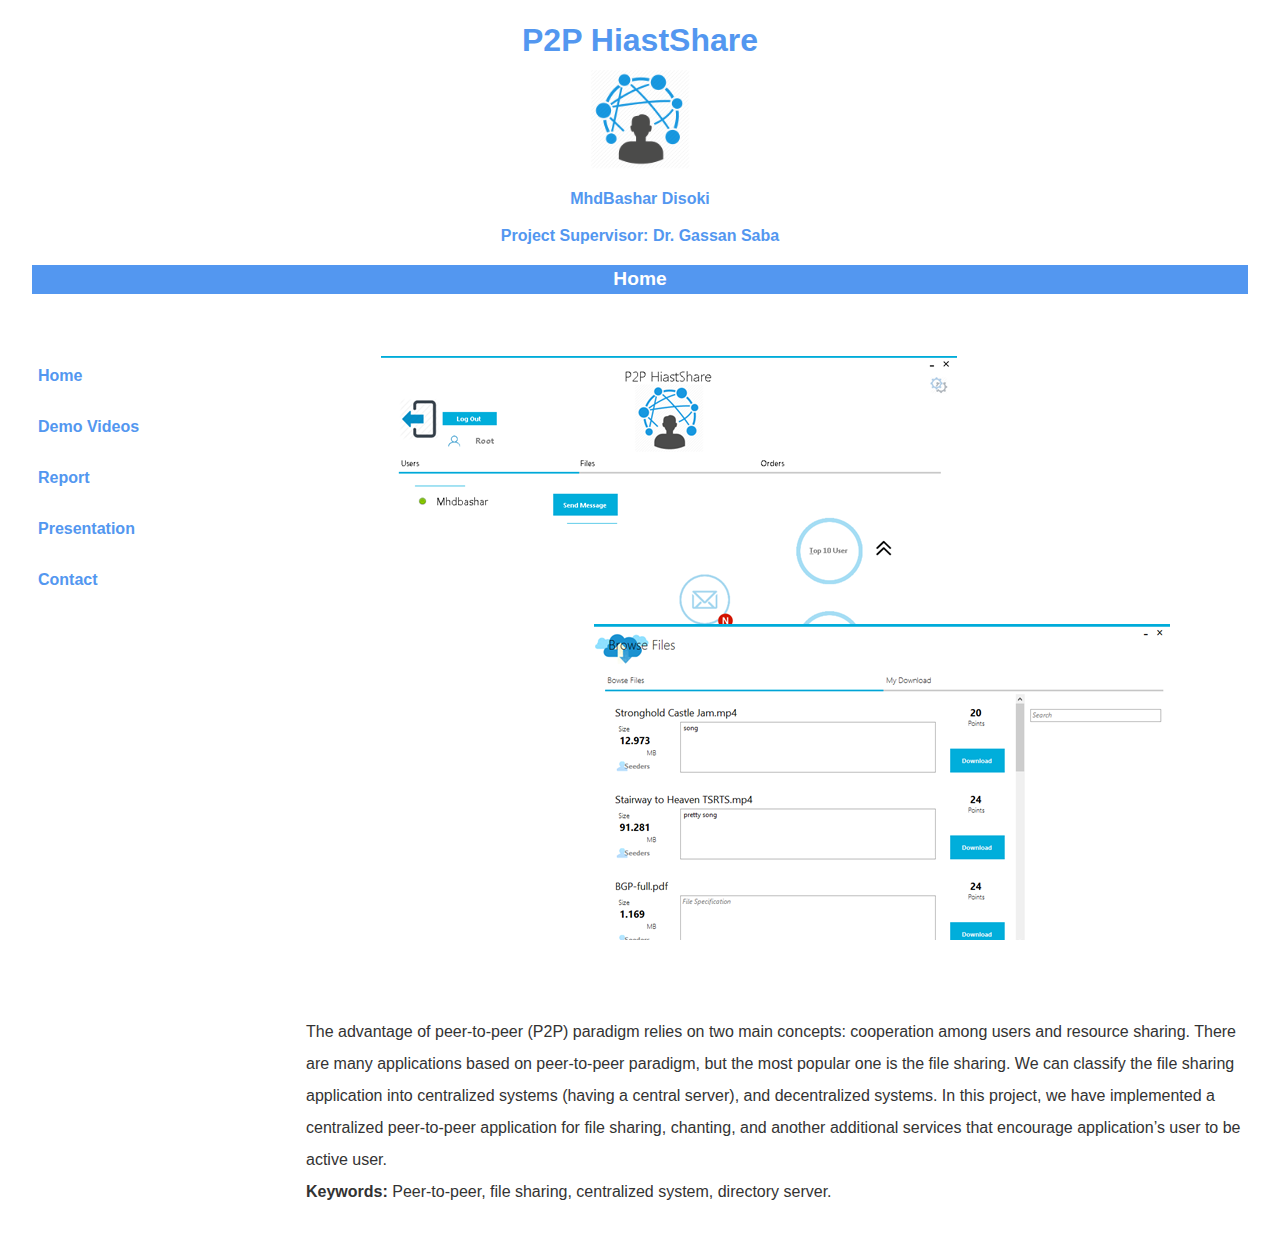
<file: index.html>
<!DOCTYPE html PUBLIC "-//W3C//DTD HTML 4.01 Transitional//EN">
<!-- saved from url=(0060)http://netserver.it.nuigalway.ie/finalYearProject/index.html -->
<html><head><meta http-equiv="Content-Type" content="text/html; charset=windows-1252">
<title>P2P HiastShare</title>

<link rel="stylesheet" type="text/css" href="./Peer to Peer Distribution System_files/finalYProject.css">
</head>

<body>

<h1>P2P HiastShare</h1>
 <center><img align="middle" src="./Peer to Peer Distribution System_files/connect.png" width="100"></center>
<h4>MhdBashar Disoki</h4>
<h4>Project Supervisor: Dr. Gassan Saba</h4>

<h3>Home</h3>

<p>&nbsp;</p>
<table width="100%" border="0" cellspacing="1" cellpadding="2">
<tbody><tr>
    <td width="266px" valign="top" rowspan="2">
	<table width="99%" border="0" cellspacing="1" cellpadding="2">
      <tbody><tr>
        <td height="50"><h2><a href="./index.html">Home</a></h2></td>
      </tr>
	<tr>
        <td height="50"><h2><a href="./DemVideo.html">Demo Videos</a></h2></td>
      </tr>
	<tr>
        <td height="50"><h2><a href="./Peer to Peer Distribution System_files/Desouki_Final Report.pdf">Report</a></h2></td>
      </tr>	
	  <tr>
        <td height="50"><h2><a href="./Peer to Peer Distribution System_files/prezi.pdf">Presentation</a></h2></td>
      </tr>
	    <tr>
        <td height="50"><h2><a href="./Contact.html">Contact</a></h2></td>
      </tr>

    </tbody></table></td>	
    
  <td align="center">
	<img align="center" src="./Peer to Peer Distribution System_files/P2P HiastShare.png">
  </td>
  </tr>  
  <tr>
    <td>
	<br>
	The advantage of peer-to-peer (P2P) paradigm relies on two main concepts: cooperation among users and resource sharing. There are many applications based on peer-to-peer paradigm, but the most popular one is the file sharing. We can classify the file sharing application into centralized systems (having a central server), and decentralized systems. In this project, we have implemented a centralized peer-to-peer application for file sharing, chanting, and another additional services that encourage application�s user to be active user. <br> <b>Keywords:</b> Peer-to-peer, file sharing, centralized system, directory server.
    </td>
  </tr>
</tbody></table>





</body></html>
</file>
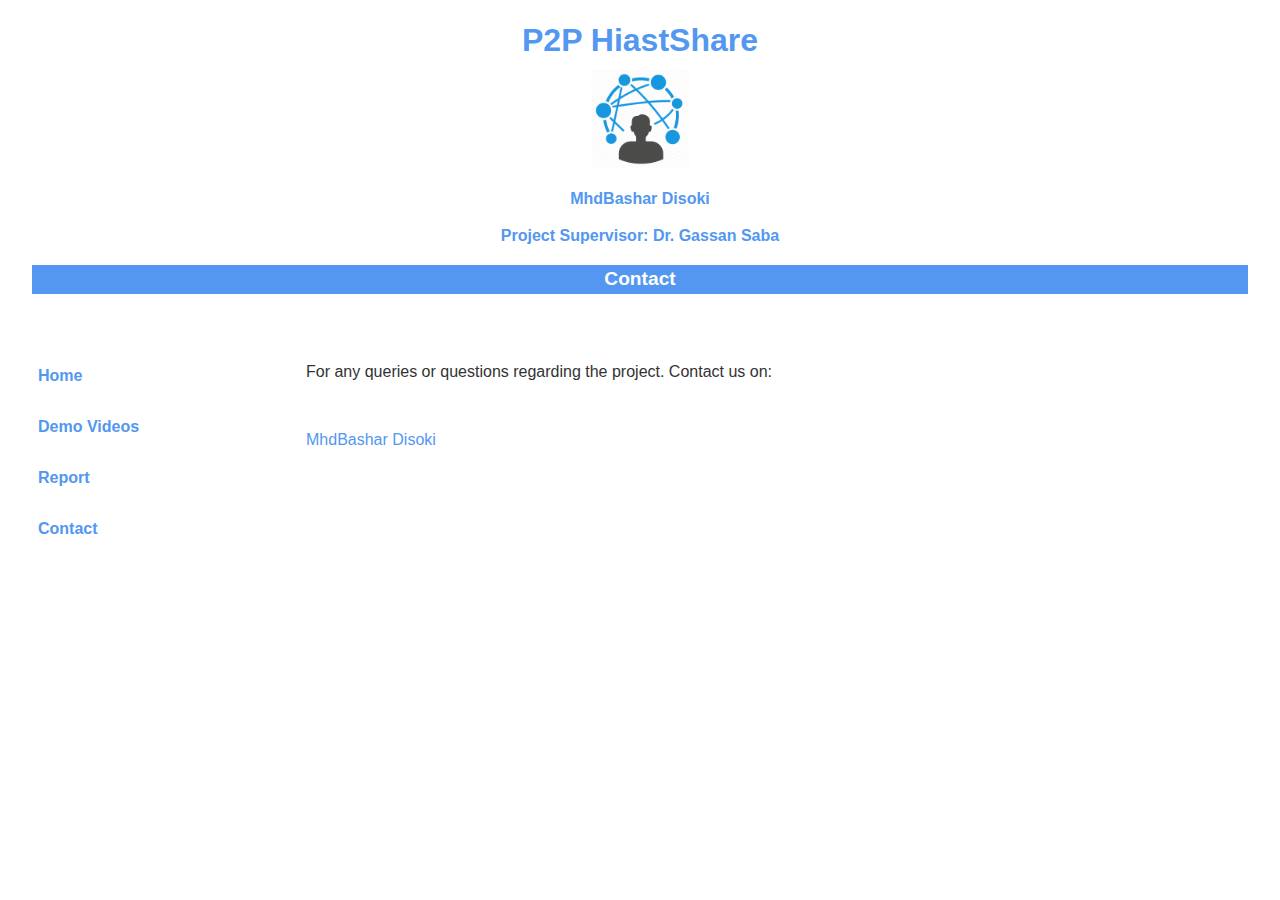
<file: Contact.html>
<!DOCTYPE html PUBLIC "-//W3C//DTD HTML 4.01 Transitional//EN">
<!-- saved from url=(0060)http://netserver.it.nuigalway.ie/finalYearProject/index.html -->
<html><head><meta http-equiv="Content-Type" content="text/html; charset=windows-1252">
<title>P2P HiastShare</title>

<link rel="stylesheet" type="text/css" href="./Peer to Peer Distribution System_files/finalYProject.css">
</head>

<body>

<h1>P2P HiastShare</h1>
 <center><img align="middle" src="./Peer to Peer Distribution System_files/connect.png" width="100"></center>
<h4>MhdBashar Disoki</h4>
<h4>Project Supervisor: Dr. Gassan Saba</h4>

<h3>Contact</h3>

<p>&nbsp;</p>
<table width="100%" border="0" cellspacing="1" cellpadding="2">
<tbody><tr>
    <td width="266px" valign="top" rowspan="2">
	<table width="99%" border="0" cellspacing="1" cellpadding="2">
      <tbody><tr>
        <td height="50"><h2><a href="./index.html">Home</a></h2></td>
      </tr>
	<tr>
        <td height="50"><h2><a href="./DemVideo.html">Demo Videos</a></h2></td>
      </tr>
	<tr>
        <td height="50"><h2><a href="./Peer to Peer Distribution System_files/Desouki_Final Report.pdf">Report</a></h2></td>
      </tr>	
	  <tr>
        <td height="50"><h2><a href="./Contact.html">Contact</a></h2></td>
      </tr>

    </tbody></table></td>	
    
  <td valign="top">
	For any queries or questions regarding the project. Contact us on:
	<p>
	<br>
		<a href="mailto:mohamadbashar.disoki@hiast.edu.sy" >MhdBashar Disoki</a>
		<br>
	</p>
    </td>
  </tr>  
  
</tbody></table>





</body></html>
</file>
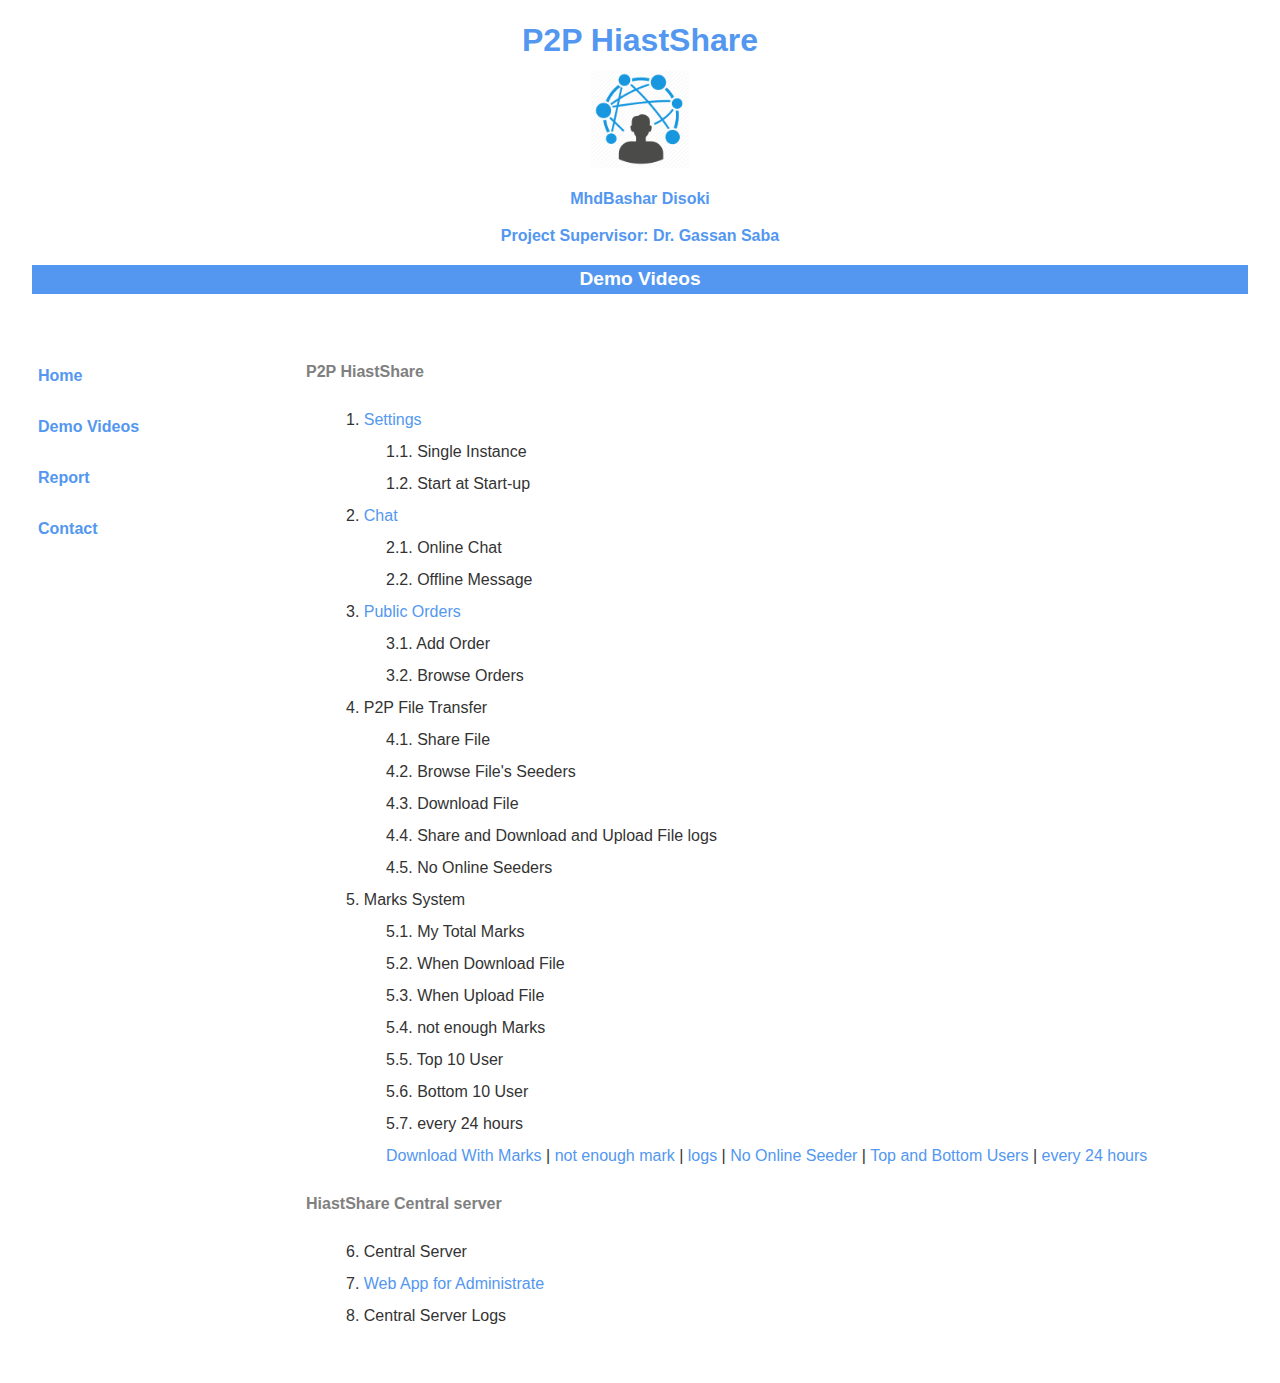
<file: DemVideo.html>
<!DOCTYPE html PUBLIC "-//W3C//DTD HTML 4.01 Transitional//EN">
<!-- saved from url=(0060)http://netserver.it.nuigalway.ie/finalYearProject/index.html -->
<html><head><meta http-equiv="Content-Type" content="text/html; charset=windows-1252">
<title>P2P HiastShare</title>

<link rel="stylesheet" type="text/css" href="./Peer to Peer Distribution System_files/finalYProject.css">
</head>

<body>

<h1>P2P HiastShare</h1>
 <center><img align="middle" src="./Peer to Peer Distribution System_files/connect.png" width="100"></center>
<h4>MhdBashar Disoki</h4>
<h4>Project Supervisor: Dr. Gassan Saba</h4>

<h3>Demo Videos</h3>

<p>&nbsp;</p>
<table width="100%" border="0" cellspacing="1" cellpadding="2">
<tbody>
<tr>
    <td width="266px" valign="top" rowspan="2">
	<table width="99%" border="0" cellspacing="1" cellpadding="2">
      <tbody><tr>
        <td height="50"><h2><a href="./index.html">Home</a></h2></td>
      </tr>
	<tr>
        <td height="50"><h2><a href="./DemVideo.html">Demo Videos</a></h2></td>
      </tr>
	<tr>
        <td height="50"><h2><a href="./Peer to Peer Distribution System_files/Desouki_Final Report.pdf">Report</a></h2></td>
      </tr>	
	 
	  <tr>
        <td height="50"><h2><a href="./Contact.html">Contact</a></h2></td>
      </tr>

    </tbody></table></td>	
    
  <td align="left">
	
	<h2>P2P HiastShare</h2>
<ol>
  <li><a href ="./Peer to Peer Distribution System_files/Setting.avi">Settings</a>
  <ol>
  <li>Single Instance</li>
  <li>Start at Start-up</li>
  </ol></li>
  <li><a href ="./Peer to Peer Distribution System_files/Messsage.avi">Chat</a>
  <ol>
  <li>Online Chat</li>
  <li>Offline Message</li>
  </ol></li>
  <li><a href ="./Peer to Peer Distribution System_files/Order.avi">Public Orders</a>
  <ol>
  <li>Add Order</li>
  <li>Browse Orders</li>
  </ol></li>
  <li>P2P File Transfer
  <ol>
  <li>Share File</li>
  <li>Browse File's Seeders</li>
  <li>Download File</li>
  <li>Share and Download and Upload File logs</li>
  <li>No Online Seeders</li>
  </ol></li>
  <li>Marks System
  <ol>
  <li>My Total Marks</li>
  <li>When Download File</li>
  <li>When Upload File</li>
  <li>not enough Marks</li>
  <li>Top 10 User</li>
  <li>Bottom 10 User</li>
  <li>every 24 hours</li>
  <a href ="./Peer to Peer Distribution System_files/Download With Marks.avi">Download With Marks</a> |
  <a href ="./Peer to Peer Distribution System_files/not enough mark.avi">not enough mark</a> |
  <a href ="./Peer to Peer Distribution System_files/logs.avi">logs</a> |
  <a href ="./Peer to Peer Distribution System_files/No Online Seeder.avi">No Online Seeder</a> |
  <a href ="./Peer to Peer Distribution System_files/Top and Bottom 10.avi">Top and Bottom Users</a> |
  <a href ="./Peer to Peer Distribution System_files/every 24 hour.avi">every 24 hours</a>
 
  </ol></li>
  
</ol>
	
<h2>HiastShare Central server</h2>

<ul style="list-style-type:square">
<li>Central Server</li>
  <li><a href ="./Peer to Peer Distribution System_files/centralServer.avi">Web App for Administrate</a></li>
<li>Central Server Logs</li>
</ul>
  </td>
  
  </tr>  
  
</tbody></table>





</body></html>
</file>
<file: Peer to Peer Distribution System_files/finalYProject.css>
a {	
	color: #5397F0;	
	text-decoration: none
}
body {	
	border:thick length #5397F0; margin:2em; background-color: #FFFFFF;
	font-family: Arial;	
	font-size: 1em;	
	line-height: 1em;	
	color: #5397F0;
	
	
	
	}
	
p {font-family: Arial;
	color: gray;
	line-height: 1.5em;
	text-align: justify
	}
	
h1 {font-family: Arial, sans-serif;
	color: #5397F0;
	text-align: center
	}
	
h2 {
	font-size: 1em;
	color: gray
	}
	

h3 {	
	font-family: Arial, sans-serif;	
	font-size: 1.2em;
	line-height: 1.5em;	
	background-color: #5397F0;  	
	color: #FFFFFF;
	text-align:center;
	}
h4 {
	color: #5397F0;
	text-align: center
	}
	
h5	{font-family: Arial, sans-serif;	
	font-size: 1em;
	line-height: 1.5em;	
	background-color: #5397F0;  	
	color: #FFFFFF
	}
	

table {
	color: #FFFFFF
	}
td, th {	
	font-family: Arial, Helvetica, sans-serif;
	font-size: 1em;
	line-height: 2em;
	color: #333333
	}
textarea {
	font-family: Arial, Helvetica, sans-serif;	
	font-size: 1em
	}
ul {	
	font-family: Arial, Helvetica, sans-serif;	
	font-size: 1em;	
	list-style-type: square;	
	list-style-position: outside
	}
	ol{ counter-reset: item }
li { display: block }
li:before { content: counters(item, ".") ". "; counter-increment: item }
.BulletBackgroundColor {
	color: #FFFFFF
	}
.DataColor {
	color: #DEDECA
	}
.footer { 
	font-family: Arial, Helvetica, sans-serif;
	font-size: 1.167em;
	font-weight: bold;
	line-height: 1.83em;
	color: #333333;
	background-color: #CCCCCC
	}
.FormBackgroundColor {
	color: #CCCCCC
	}
.ImageTitleColor {
	color: #CCCCCC
	}
.LabelColor {
	color: #CCCCCC
	}
.ListColorEven {
	color: #CCCCCC
	}
.ListFooterColor {
	color: #333333
	}
.ListHeaderColor {
	color: #333333
	}
.ListColorOdd {
	color: #DEDECA
	}
.ListTitleColor {
	color: #CCCCCC
	}
.NavigationBackgroundColor {
	color: #666666
	}
.NavigationColor {
	color: #CCCCCC
	}
.NewsDataColor {
	color: #DEDECA
	}
.StoryTitle {
	color: #000000;
	font-weight: bold
	}
.StoryContentColor {
	color: #000000
	}
.TitleColor {
	color: #000000
	}
a:hover {	
	text-decoration: underline
	}
tr.ListHeaderColor th {
	text-align: left;
	}.small {
	font-size: 85%;
}
</file>
